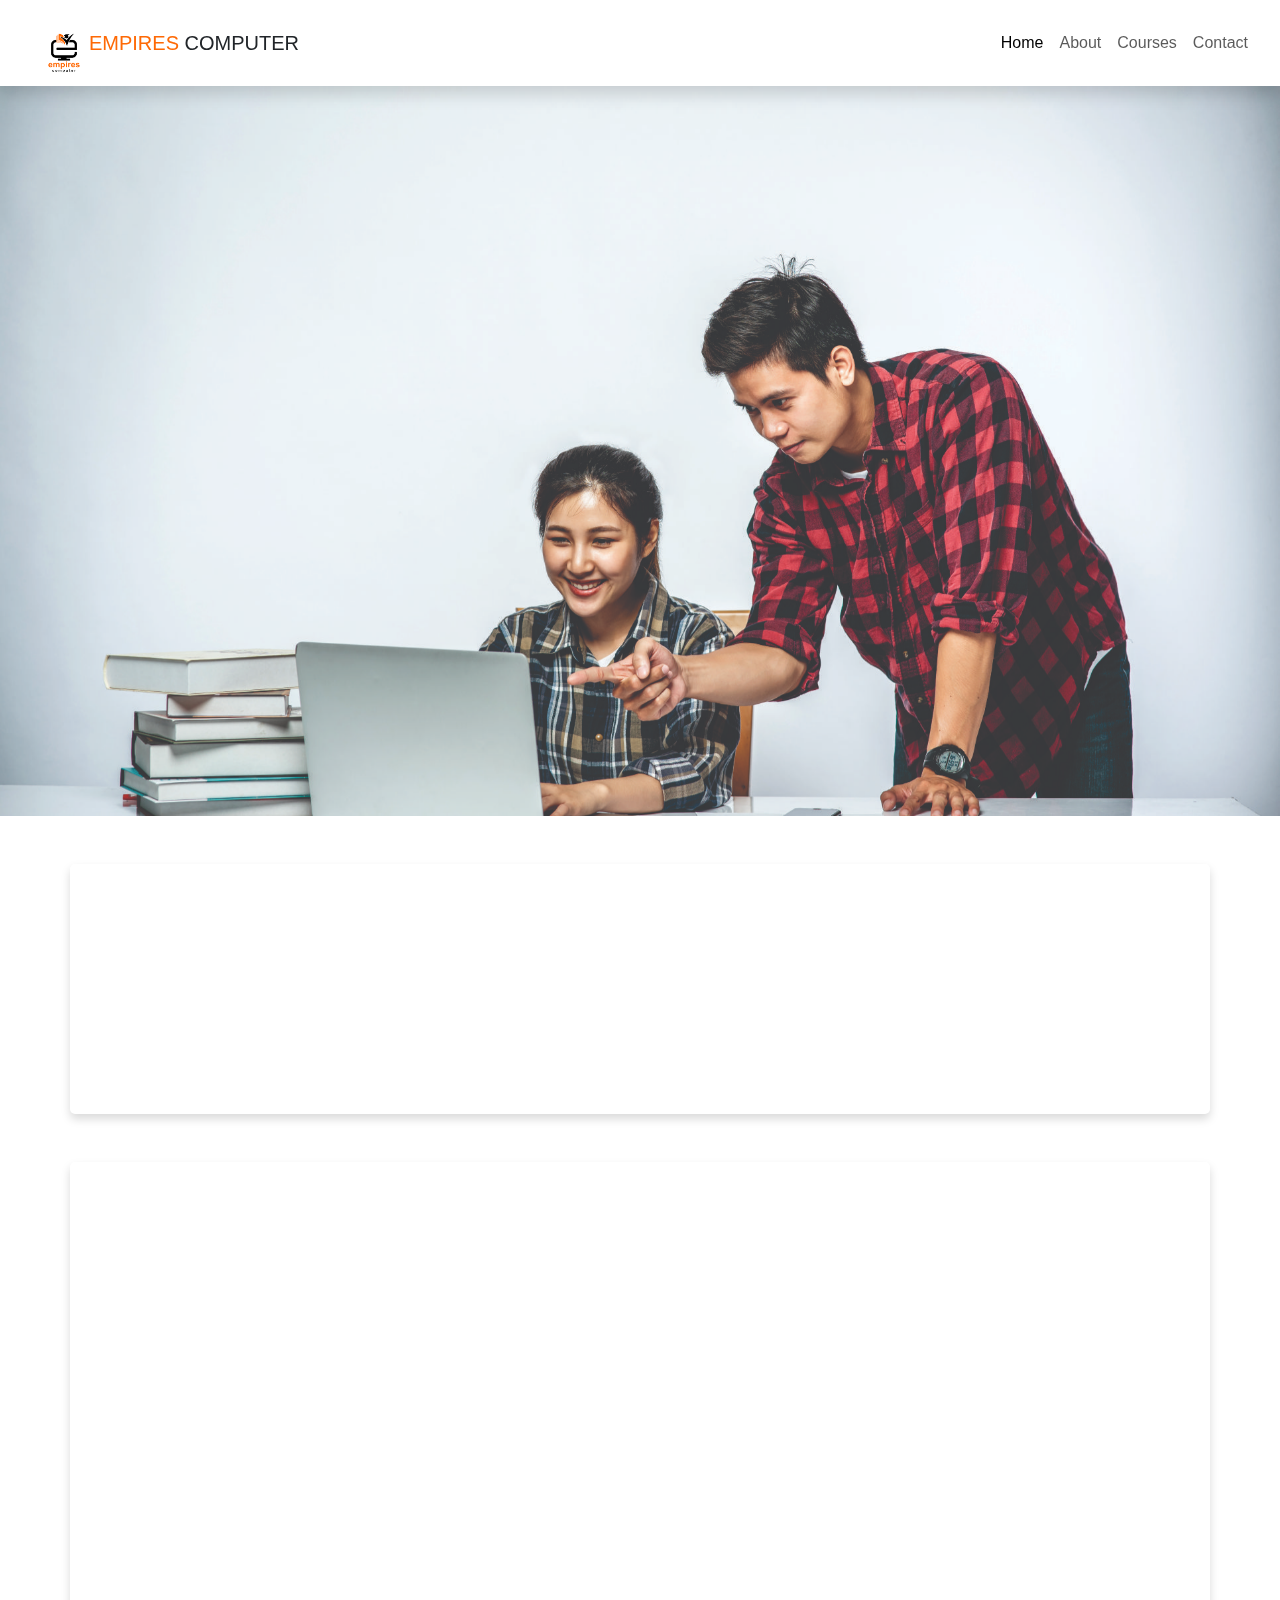
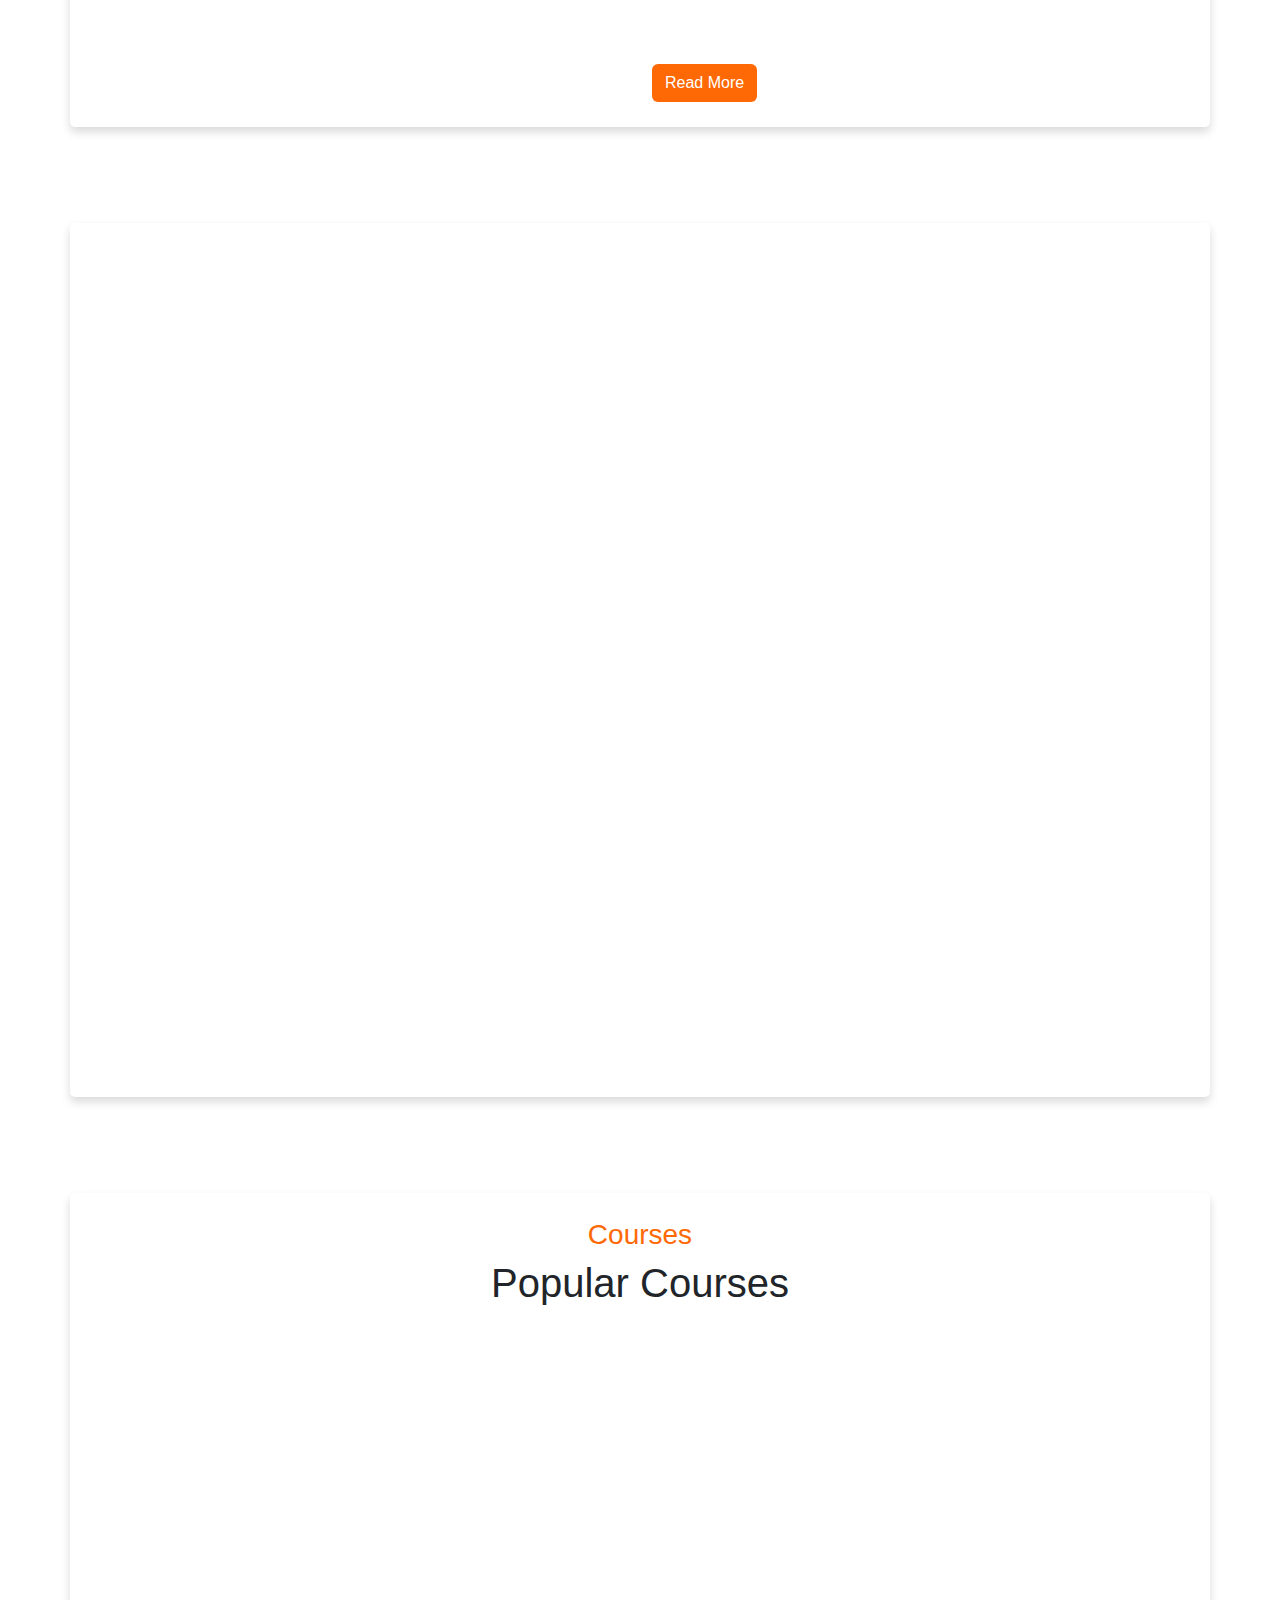
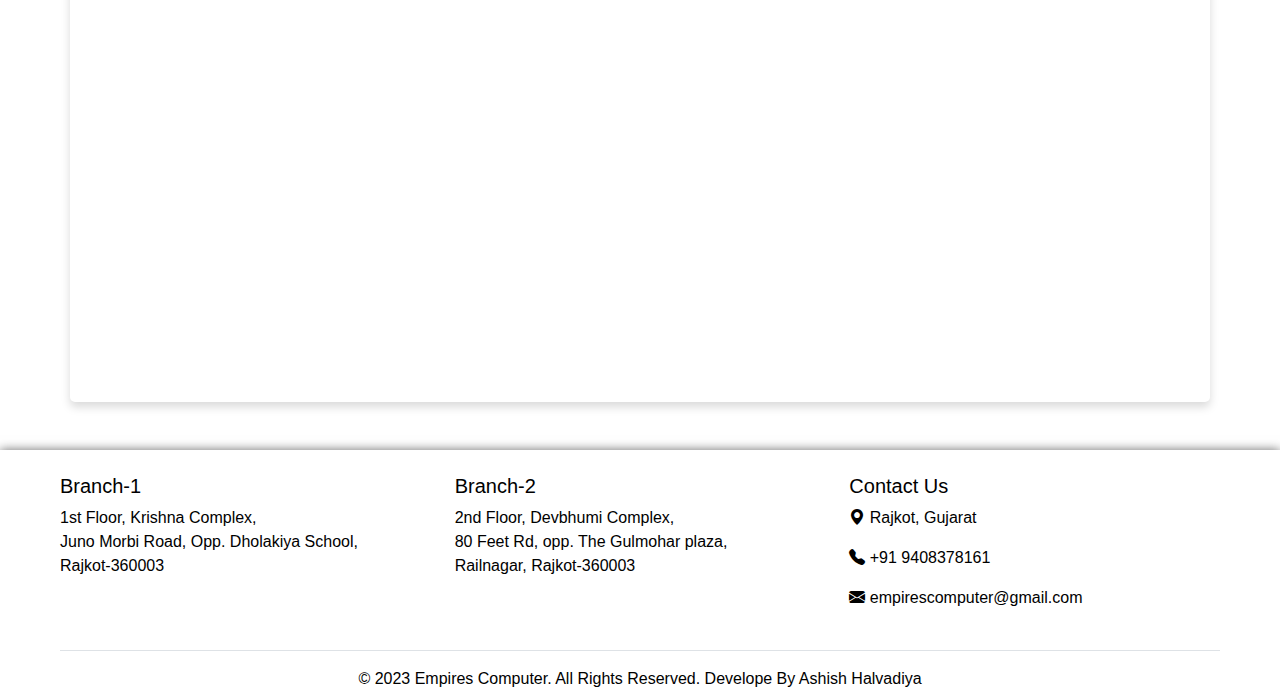
<file: index.html>
<!DOCTYPE html>
<html lang="en">

<head>
    <meta charset="UTF-8">
    <meta name="viewport" content="width=device-width, initial-scale=1.0">
    <title>EMPIRES COMPUTER</title>
    <link rel="shortcut icon" href="./aset/image/ROUND LOGO PNG.png" type="image/x-icon">
    <link rel="preconnect" href="https://fonts.googleapis.com">
    <link rel="preconnect" href="https://fonts.gstatic.com" crossorigin>
    <link href="https://fonts.googleapis.com/css2?family=Bebas+Neue&family=Oswald:wght@200..700&display=swap"
        rel="stylesheet">
    <link rel="preconnect" href="https://fonts.googleapis.com">
    <link rel="preconnect" href="https://fonts.gstatic.com" crossorigin>
    <link
        href="https://fonts.googleapis.com/css2?family=Bebas+Neue&family=Kanit:ital,wght@0,100;0,200;0,300;0,400;0,500;0,600;0,700;0,800;0,900;1,100;1,200;1,300;1,400;1,500;1,600;1,700;1,800;1,900&family=Libre+Baskerville:ital,wght@0,400;0,700;1,400&family=Lora:ital,wght@0,400..700;1,400..700&family=Oswald:wght@200..700&family=Poetsen+One&display=swap"
        rel="stylesheet">
    <link rel="stylesheet" href="https://cdn.jsdelivr.net/npm/bootstrap-icons@1.11.3/font/bootstrap-icons.min.css">
    <link rel="stylesheet" href="./style.css">
    <link href="https://cdn.jsdelivr.net/npm/bootstrap@5.3.0-alpha1/dist/css/bootstrap.min.css" rel="stylesheet">
    <link href="https://cdnjs.cloudflare.com/ajax/libs/font-awesome/5.10.0/css/all.min.css" rel="stylesheet">
    <link href="https://cdnjs.cloudflare.com/ajax/libs/animate.css/4.1.1/animate.min.css" rel="stylesheet">
    <link rel="stylesheet" href="https://cdnjs.cloudflare.com/ajax/libs/animate.css/4.1.1/animate.min.css" />
    <link href="https://unpkg.com/aos@2.3.1/dist/aos.css" rel="stylesheet">
</head>



<body>
    <nav class="navbar navbar-expand-lg bg-white navbar-light shadow sticky-top px-4">
        <div class="d-flex" style="padding-left: 15px; padding-top: 20px;">
            <img src="./aset/image/ROUND LOGO PNG.png" alt="" height="50px" class="d-flex aling-items-center ">
            <a href="index.php" class="navbar-brand m-0 p-0">
                <span class="m-0 p-0 " style="color:#fe6905;">EMPIRES <span class="text-dark">COMPUTER</span></span>
            </a>
        </div>
        <button type="button" class="navbar-toggler" data-bs-toggle="collapse" data-bs-target="#navbarCollapse"
            style="padding: none; width:auto; height: auto;">
            <span class="navbar-toggler-icon" style="font-size: xx-small;"></span>
        </button>
        <div class="collapse navbar-collapse" id="navbarCollapse">
            <div class="navbar-nav ms-auto p-4 p-lg-0">
                <a href="#home" class="nav-item nav-link active">Home</a>
                <a href="#about" class="nav-item nav-link">About</a>
                <a href="#course" class="nav-item nav-link">Courses</a>
                <a href="contact.html" class="nav-item nav-link ">Contact</a>
            </div>

        </div>
    </nav>
    <a href="up"></a>
    <main>
        <div class="fluid" id="home">
            <div class="corausel slide ">
                <div id="carouselExampleIndicators" class="carousel slide" data-bs-ride="carousel">

                    <div class="carousel-inner">
                        <div class="carousel-item active">
                            <img src="./aset/image/carousel-1.jpg" class="img-fluid" alt="...">
                        </div>
                        <div class="carousel-item">
                            <img src="./aset/image/carousel-2.jpg" class="img-fluid" alt="...">
                        </div>

                    </div>

                </div>
            </div>

        </div>



        <section class="container my-5">
            <div class="row zoom">
                <div class="col-sm-3 d-flex flex-column justify-content-center align-items-center boxdiv"
                    data-aos="fade-up"><i class="bi bi-mortarboard" style="display: flex;"></i>
                    <h6>Skill Instructors</h6>
                </div>
                <div class="  col-sm-3 d-flex flex-column justify-content-center align-items-center boxdiv"
                    data-aos="fade-down"><i class="bi bi-globe-central-south-asia"></i>
                    <h6>100% Practicle</h6>
                </div>
                <div class="  col-sm-3 d-flex flex-column justify-content-center align-items-center boxdiv"
                    data-aos="fade-up"><i class="bi bi-house-door-fill"></i>
                    <h6>Home Projects</h6>
                </div>
                <div class="  col-sm-3 d-flex flex-column justify-content-center align-items-center boxdiv"
                    data-aos="fade-down"><i class="bi bi-book-fill"></i>
                    <h6>Well Education</h6>
                </div>
            </div>
        </section>

        <section class="container mb-5" id="about">
            <div class="row">
                <div class="col-sm-6" data-aos="fade-right"><img src="./aset/image/about.jpg" class="img-fluid" alt=""
                        height="500px" width="470px"></div>
                <div class="col-sm-6">
                    <h5 class="mt-2" data-aos="zoom-in-up">ABOUT AS <span></span></h5>
                    <h2 data-aos="zoom-in-up">Welcome to Empires <br> Computer</h2>
                    <p style="text-align: justify;" data-aos="fade-left">We, Empires Computer, situated at Rajkot,
                        Gujarat are a leading institute offering a wide range of computer courses for all. Our mission
                        is quality with an affordable fee structure. Our uniquely curriculum makes our students
                        employable and future ready. </p>
                    <p style="text-align: justify;" data-aos="fade-left">We have a dedicated team of skilled teachers
                        and counsellors who make sure that regular up-gradation of courses is provided to students along
                        with career guidance. Our professional team works harmoniously in unison, pushing the frontiers
                        in growth and quality in imparting education.</p>
                    <div class="row gy-2 gx-4 mb-4">
                        <div class="col-sm-6" data-aos="fade-down-right">
                            <p class="mb-0"><i class="fa fa-arrow-right  me-2" style="color: #fe6905"></i>Skilled
                                Instructors</p>
                        </div>
                        <div class="col-sm-6" data-aos="fade-down-left">
                            <p class="mb-0"><i class="fa fa-arrow-right  me-2" style="color: #fe6905"></i>100% Practicle
                            </p>
                        </div>
                        <div class="col-sm-6" data-aos="fade-down-right">
                            <p class="mb-0"><i class="fa fa-arrow-right  me-2" style="color: #fe6905"></i>Govt.
                                Authorised Certificate</p>
                        </div>
                        <div class="col-sm-6" data-aos="fade-down-left">
                            <p class="mb-0"><i class="fa fa-arrow-right  me-2" style="color: #fe6905"></i>Skilled
                                Instructors</p>
                        </div>
                        <div class="col-sm-6" data-aos="fade-down-right">
                            <p class="mb-0"><i class="fa fa-arrow-right  me-2" style="color: #fe6905"></i>Up Gradation
                                of Course</p>
                        </div>
                        <div class="col-sm-6" data-aos="fade-down-left" <p class="mb-0"><i
                                class="fa fa-arrow-right  me-2" style="color: #fe6905"></i>Personlised Attention</p>
                        </div>
                    </div>
                    <button class="btn btn-md " style="background-color: #fe6905; color:white;">Read More</button>

                </div>
            </div>
        </section>



        <div class="container-xxl py-5 category" id="course">
            <div class="container">
                <div class="text-center wow fadeInUp" data-wow-delay="0.1s"
                    style="visibility: visible; animation-delay: 0.1s; animation-name: fadeInUp;">
                    <h3 class="section-title bg-white text-center px-3" style="color: #fe6905;"
                        data-aos="zoom-out-down">Categories</h3>
                    <h1 class="mb-5" data-aos="zoom-out-down">Courses Categories</h1>
                </div>
                <div class="row g-3">
                    <div class="col-lg-7 col-md-6">
                        <div class="row g-3">
                            <div class="col-lg-12 col-md-12" data-wow-delay="0.1s"
                                style="visibility: visible; animation-delay: 0.1s; animation-name: zoomIn;">
                                <a data-aos="fade-down"
                                data-aos-easing="linear"
                                data-aos-duration="1500" class="position-relative d-block overflow-hidden" href="">
                                    <img class="img-fluid" src="./aset/image/div1.jpg" name="empires computer rajkot"
                                        alt="empires computer rajkot">
                                    <div class="bg-white text-center position-absolute bottom-0 end-0 py-2 px-3"
                                        style="margin: 1px;">
                                        <h5 class="m-0">GOVT Authorised</h5>
                                    </div>
                                </a>
                            </div>
                            <div class="col-lg-6 col-md-12 wow zoomIn" data-wow-delay="0.3s"
                                style="visibility: visible; animation-delay: 0.3s; animation-name: zoomIn;">
                                <a data-aos="fade-up"
                                data-aos-duration="3000" class="position-relative d-block overflow-hidden" href="">
                                    <img class="img-fluid" src="./aset/image/div3.jpg" name="empires computer rajkot"
                                        alt="empires computer rajkot">
                                    <div class="bg-white text-center position-absolute bottom-0 end-0 py-2 px-3"
                                        style="margin: 1px;">
                                        <h5 class="m-0">Graphic Design</h5>
                                    </div>
                                </a>
                            </div>
                            <div class="col-lg-6 col-md-12 wow zoomIn" data-wow-delay="0.5s"
                                style="visibility: visible; animation-delay: 0.5s; animation-name: zoomIn;">
                                <a data-aos="fade-right"
                                data-aos-offset="300"
                                data-aos-easing="ease-in-sine" class="position-relative d-block overflow-hidden" href="">
                                    <img class="img-fluid" src="./aset/image/div4.jpg" name="empires computer rajkot"
                                        alt="empires computer rajkot">
                                    <div class="bg-white text-center position-absolute bottom-0 end-0 py-2 px-3"
                                        style="margin: 1px;">
                                        <h5 class="m-0">Web Design</h5>
                                    </div>
                                </a>
                            </div>
                        </div>
                    </div>
                    <div class="col-lg-5 col-md-6 wow zoomIn"  data-aos="flip-down"
                        style="min-height: 350px; visibility: visible; animation-delay: 0.7s; animation-name: zoomIn;">
                        <a data-aos="fade-down"
                        data-aos-easing="linear"
                        data-aos-duration="1500" class="position-relative d-block h-100 overflow-hidden" href="">
                            <img class="img-fluid position-absolute w-100 h-100" src="./aset/image/div2.jpg"
                                name="empires computer rajkot" alt="empires computer rajkot" style="object-fit: cover;">
                            <div class="bg-white text-center position-absolute bottom-0 end-0 py-2 px-3"
                                style="margin: 1px;">
                                <h5 class="m-0">Accounting</h5>
                            </div>
                        </a>
                    </div>
                </div>
            </div>
        </div>
    </main>


    <div class="container-xxl py-5">
        <div class="container">
            <div class="text-center wow fadeInUp" data-wow-delay="0.1s"
                style="visibility: visible; animation-delay: 0.1s; animation-name: fadeInUp;">
                <h3 class="section-title bg-white text-center px-3" style="color: #fe6905;">Courses</h3>
                <h1 class="mb-5">Popular Courses</h1>
            </div>
            <div class="row g-4 justify-content-center">
                <div class="col-lg-4 col-md-6">
                    <div class="course-item bg-light"data-aos="fade-down-right">
                        <div class="position-relative overflow-hidden">
                            <img class="img-fluid" src="./aset/image/ccc.jpg" alt="empires computer rajkot"
                                name="empires computer rajkot">
                            <div class="w-100 d-flex justify-content-center position-absolute bottom-0 start-0 mb-4">
                            </div>
                        </div>
                        <div class="text-center p-4 pb-0">
                            <h3 class="mb-0"></h3>
                            <h5 class="mb-4">CCC (Govt. Authorised Course)</h5>
                        </div>
                        <div class="d-flex border-top">
                        </div>
                    </div>
                </div>

                <div class="col-lg-4 col-md-6">
                    <div class="course-item bg-light"data-aos="zoom-in-down">
                        <div class="position-relative overflow-hidden">
                            <img class="img-fluid" src="./aset/image/tally.jpg" alt="empires computer rajkot"
                                name="empires computer rajkot">
                            <div class="w-100 d-flex justify-content-center position-absolute bottom-0 start-0 mb-4">
                            </div>
                        </div>
                        <div class="text-center p-4 pb-0">
                            <h3 class="mb-0"></h3>
                            <h5 class="mb-4">Tally with GST</h5>
                        </div>
                        <div class="d-flex border-top">
                        </div>
                    </div>
                </div>

                <div class="col-lg-4 col-md-6">
                    <div class="course-item bg-light" data-aos="fade-up-left">
                        <div class="position-relative overflow-hidden" >
                            <img class="img-fluid" src="./aset/image/miracle.jpg" alt="empires computer rajkot"
                                name="empires computer rajkot">
                            <div class="w-100 d-flex justify-content-center position-absolute bottom-0 start-0 mb-4">
                            </div>
                        </div>
                        <div class="text-center p-4 pb-0">
                            <h3 class="mb-0"></h3>
                            <h5 class="mb-4">Miracle with GST</h5>
                        </div>
                        <div class="d-flex border-top">
                        </div>
                    </div>
                </div>

                <div class="col-lg-4 col-md-6">
                    <div class="course-item bg-light"data-aos="fade-down-right">
                        <div class="position-relative overflow-hidden">
                            <img class="img-fluid" src="./aset/image/guj.jpg" alt="empires computer rajkot"
                                name="empires computer rajkot">
                            <div class="w-100 d-flex justify-content-center position-absolute bottom-0 start-0 mb-4">
                            </div>
                        </div>
                        <div class="text-center p-4 pb-0">
                            <h3 class="mb-0"></h3>
                            <h5 class="mb-4">GUJARATI-HINDI TYPING</h5>
                        </div>
                        <div class="d-flex border-top">
                        </div>
                    </div>
                </div>

                <div class="col-lg-4 col-md-6">
                    <div class="course-item bg-light"data-aos="zoom-in-down">
                        <div class="position-relative overflow-hidden">
                            <img class="img-fluid" src="./aset/image/graphics.jpg" alt="empires computer rajkot"
                                name="empires computer rajkot">
                            <div class="w-100 d-flex justify-content-center position-absolute bottom-0 start-0 mb-4">
                            </div>
                        </div>
                        <div class="text-center p-4 pb-0">
                            <h3 class="mb-0"></h3>
                            <h5 class="mb-4">GRAPHIC DESIGNING</h5>
                        </div>
                        <div class="d-flex border-top">
                        </div>
                    </div>
                </div>

                <div class="col-lg-4 col-md-6">
                    <div class="course-item bg-light"data-aos="zoom-in-down">
                        <div class="position-relative overflow-hidden" >
                            <img class="img-fluid" src="./aset/image/web.jpg" alt="empires computer rajkot"
                                name="empires computer rajkot">
                            <div class="w-100 d-flex justify-content-center position-absolute bottom-0 start-0 mb-4">
                            </div>
                        </div>
                        <div class="text-center p-4 pb-0">
                            <h3 class="mb-0"></h3>
                            <h5 class="mb-4">Web Design &amp; Development Course for Beginners</h5>
                        </div>
                        <div class="d-flex border-top">
                        </div>
                    </div>
                </div>
            </div>
        </div>
    </div>


    <footer class="px-5 pb-2 div-7 pt-4">
        <div class="container-fluid ">
            <div class="row">

                <div class="col-lg-4 col-md-6 mb-4">
                    <h5>Branch-1</h5>
                    <p>1st Floor, Krishna Complex, <br> Juno Morbi Road, Opp. Dholakiya School, <br> Rajkot-360003</p>
                </div>

                <div class="col-lg-4 col-md-6 mb-4">
                    <h5>Branch-2</h5>
                    <p>2nd Floor, Devbhumi Complex, <br> 80 Feet Rd, opp. The Gulmohar plaza, <br> Railnagar,
                        Rajkot-360003</p>
                </div>
                <!-- Footer Column 3 -->
                <div class="col-lg-4 col-md-12 mb-4">
                    <h5>Contact Us</h5>
                    <p><i class="bi bi-geo-alt-fill"></i> Rajkot, Gujarat</p>
                    <p><i class="bi bi-telephone-fill"></i> +91 9408378161 </p>
                    <p><i class="bi bi-envelope-fill"></i> empirescomputer@gmail.com

                    </p>
                </div>
            </div>
            <div class="text-center border-top pt-3">
                <p class="mb-0">&copy; 2023 Empires Computer. All Rights Reserved. Develope By<span> Ashish
                        Halvadiya</span></p>
            </div>
        </div>


       


    </footer>
    
    <script src="https://cdn.jsdelivr.net/npm/bootstrap@5.3.0-alpha1/dist/js/bootstrap.bundle.min.js"></script>
    <script src="https://unpkg.com/aos@2.3.1/dist/aos.js"></script>
    <script>
        AOS.init();
    </script>
</body>

</html>
</file>
<file: style.css>
* {
    margin: 0;
    padding: 0;
    font-family: sans-serif;
}

body {
    scroll-behavior: smooth;
}

.boxdiv {

    height: 200px;
    box-shadow: 0 0 10px rgba(0, 0, 0, 0.1);

    i {
        color: #fe6905;
        font-size: 30px;
    }
}

h5 {

    position: relative;


    span::after {
        content: "";
        position: absolute;
        left: 110px;
        width: 75px;
        height: 3px;
        background-color: #fe6905;
        margin-top: 10px;
    }

    span::before {
        content: "";
        position: absolute;
        left: 110px;
        top: -5px;
        width: 60px;
        height: 3px;
        background-color: #fe6905;
        margin-top: 10px;
    }
}

.div-7 {
    
    color: black;
    box-shadow: 0px 0px 10px rgba(0, 0, 0, 0.589);
}

.top {
    border: 3px solid #d4e2af;
    border-radius: 50%;
    width: 70px;
    height: 70px;
    background-color: #eaffff;
    color: black;
    display: flex;
    align-items: center;
    justify-content: center;
    position: fixed;
    bottom: 45px;
    right: 35px;

}

.top:hover {
    border: 3px solid #d4e2af;
    background-color: #819A91;
    color: black;
    transition: 1.2s;
}

.nav-link:hover,
.dropdown-item:hover {
    color: #e66c1c !important;
    transition: 1s;
}

.zoom {
    div {
        transition: translate 0.5s;
    }
    div:hover {
        background-color: #e66c1c;
        color: white;

        translate: 0 -10px;

        i {
            color: white;
        }
    }
}

.course-item img {
    transition: transform 0.9s ease;
}

.course-item:hover img {
    transform: scale(1.1);
}

.category img {
    transition: transform 0.9s ease;
}

.category a:hover img {
    transform: scale(1.1);
}


.container{
    max-width: 700px;
    width: 100%;
    background-color: #fff;
    padding: 25px 30px;
    border-radius: 5px;
    box-shadow: 0 5px 10px rgba(0,0,0,0.15);
  }
  .container .title{
    font-size: 25px;
    font-weight: 500;
    position: relative;
  }
  .container .title::before{
    content: "";
    position: absolute;
    left: 0;
    bottom: 0;
    height: 3px;
    width: 30px;
    border-radius: 5px;
    background: linear-gradient(135deg, #71b7e6, #9b59b6);
  }
  .content form .user-details{
    display: flex;
    flex-wrap: wrap;
    justify-content: space-between;
    margin: 20px 0 12px 0;
  }
  form .user-details .input-box{
    margin-bottom: 15px;
    width: calc(100% / 2 - 20px);
  }
  form .input-box span.details{
    display: block;
    font-weight: 500;
    margin-bottom: 5px;
  }
  .user-details .input-box input{
    height: 45px;
    width: 100%;
    outline: none;
    font-size: 16px;
    border-radius: 5px;
    padding-left: 15px;
    border: 1px solid #ccc;
    border-bottom-width: 2px;
    transition: all 0.3s ease;
  }
  .user-details .input-box input:focus,
  .user-details .input-box input:valid{
    border-color: #9b59b6;
  }
   form .gender-details .gender-title{
    font-size: 20px;
    font-weight: 500;
   }
   form .category{
     display: flex;
     width: 80%;
     margin: 14px 0 ;
     justify-content: space-between;
   }
   form .category label{
     display: flex;
     align-items: center;
     cursor: pointer;
   }
   form .category label .dot{
    height: 18px;
    width: 18px;
    border-radius: 50%;
    margin-right: 10px;
    background: #d9d9d9;
    border: 5px solid transparent;
    transition: all 0.3s ease;
  }
   #dot-1:checked ~ .category label .one,
   #dot-2:checked ~ .category label .two,
   #dot-3:checked ~ .category label .three{
     background: #9b59b6;
     border-color: #d9d9d9;
   }
   form input[type="radio"]{
     display: none;
   }
   form .button{
     height: 45px;
     margin: 35px 0
   }
   form .button input{
     height: 100%;
     width: 100%;
     border-radius: 5px;
     border: none;
     color: #fff;
     font-size: 18px;
     font-weight: 500;
     letter-spacing: 1px;
     cursor: pointer;
     transition: all 0.3s ease;
     background: linear-gradient(135deg, #71b7e6, #9b59b6);
   }
   form .button input:hover{
    /* transform: scale(0.99); */
    background: linear-gradient(-135deg, #71b7e6, #9b59b6);
    }
   @media(max-width: 584px){
   .container{
    max-width: 100%;
  }
  form .user-details .input-box{
      margin-bottom: 15px;
      width: 100%;
    }
    form .category{
      width: 100%;
    }
    .content form .user-details{
      max-height: 300px;
      overflow-y: scroll;
    }
    .user-details::-webkit-scrollbar{
      width: 5px;
    }
    }
    @media(max-width: 459px){
    .container .content .category{
      flex-direction: column;
    }
  }
</file>
